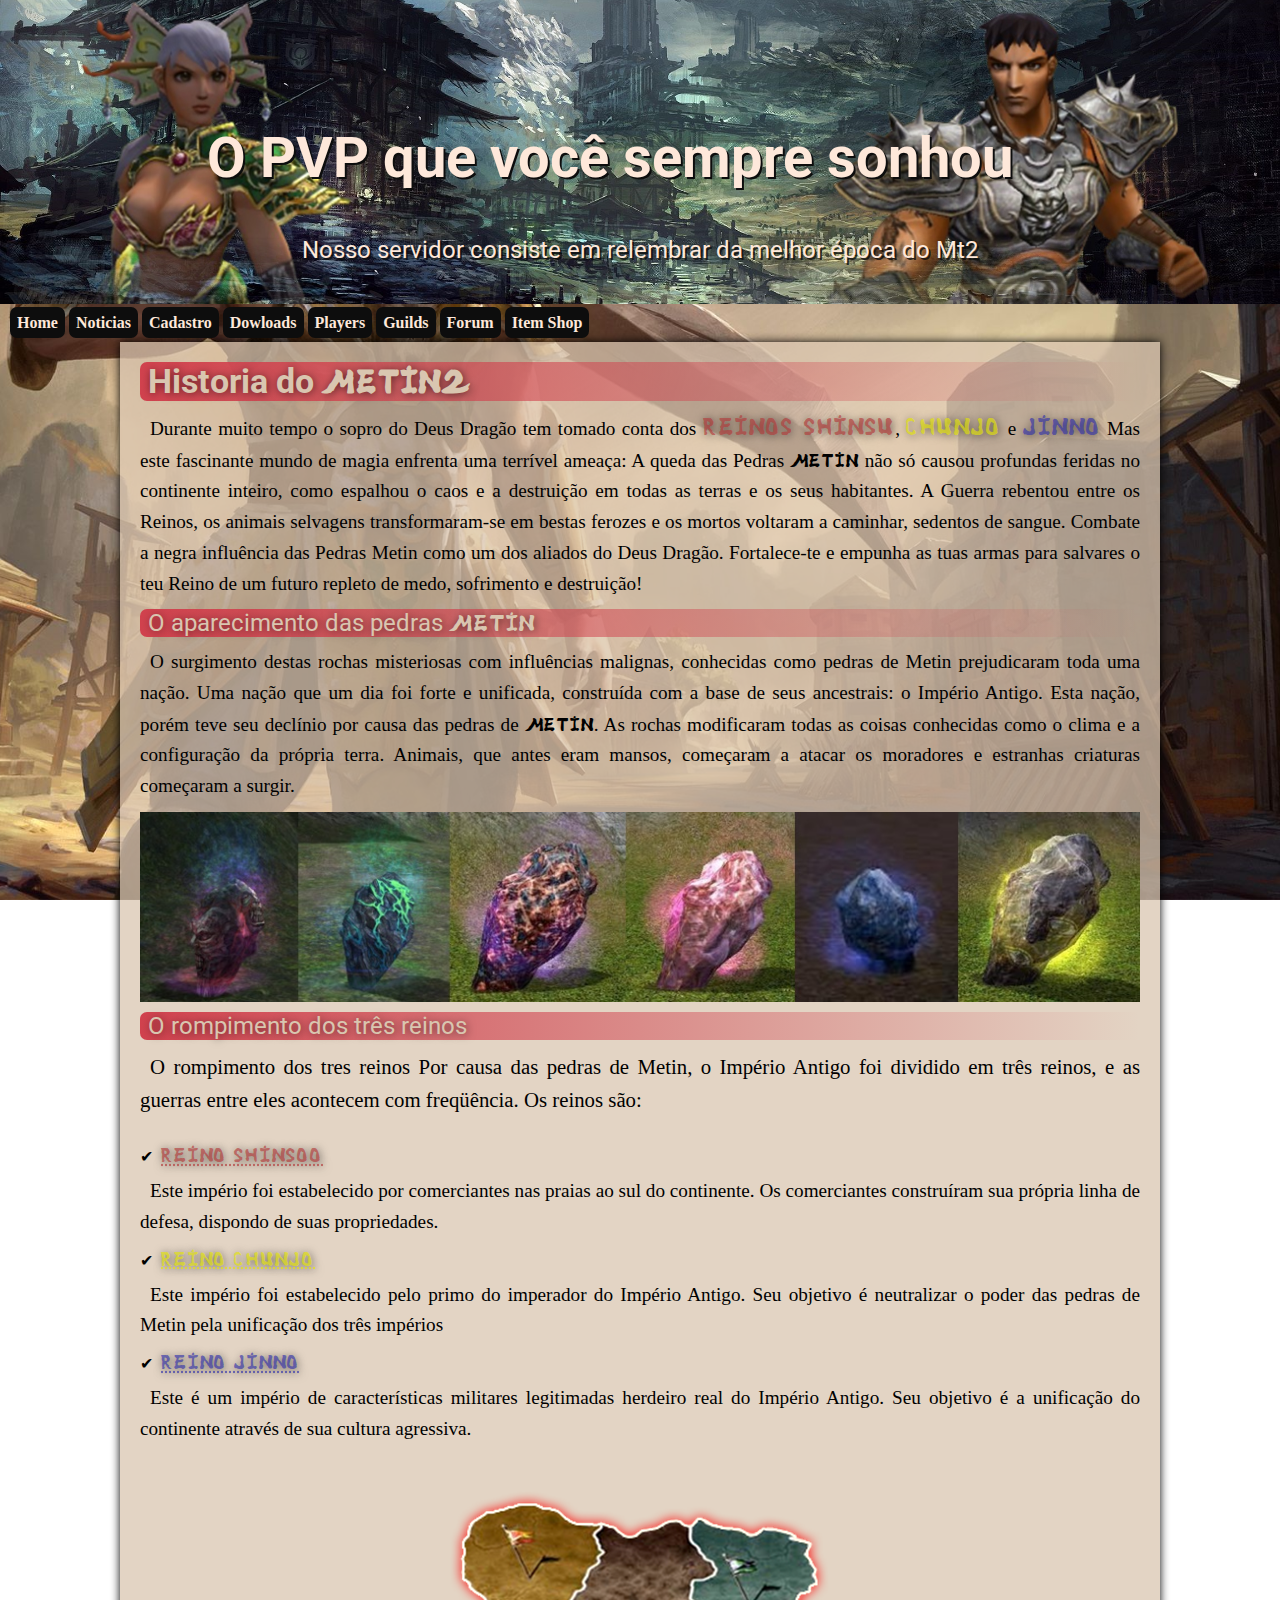
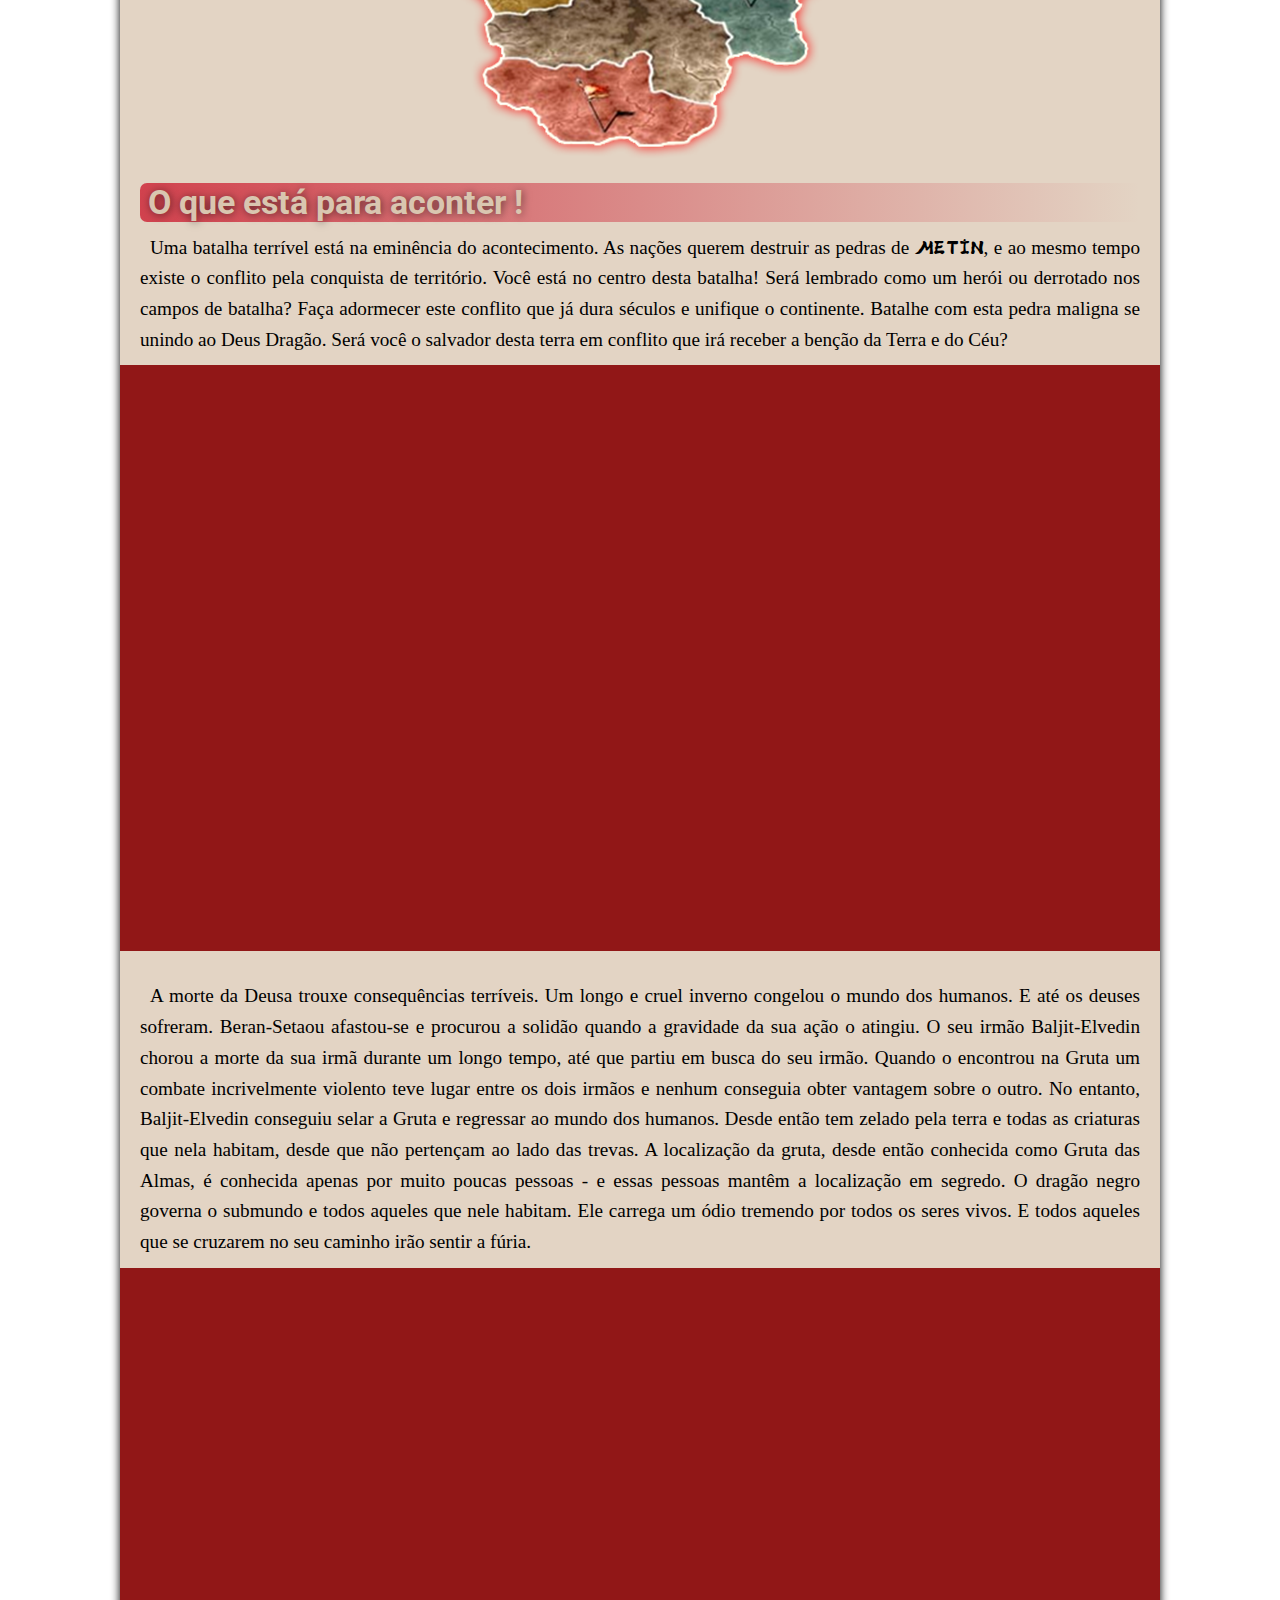
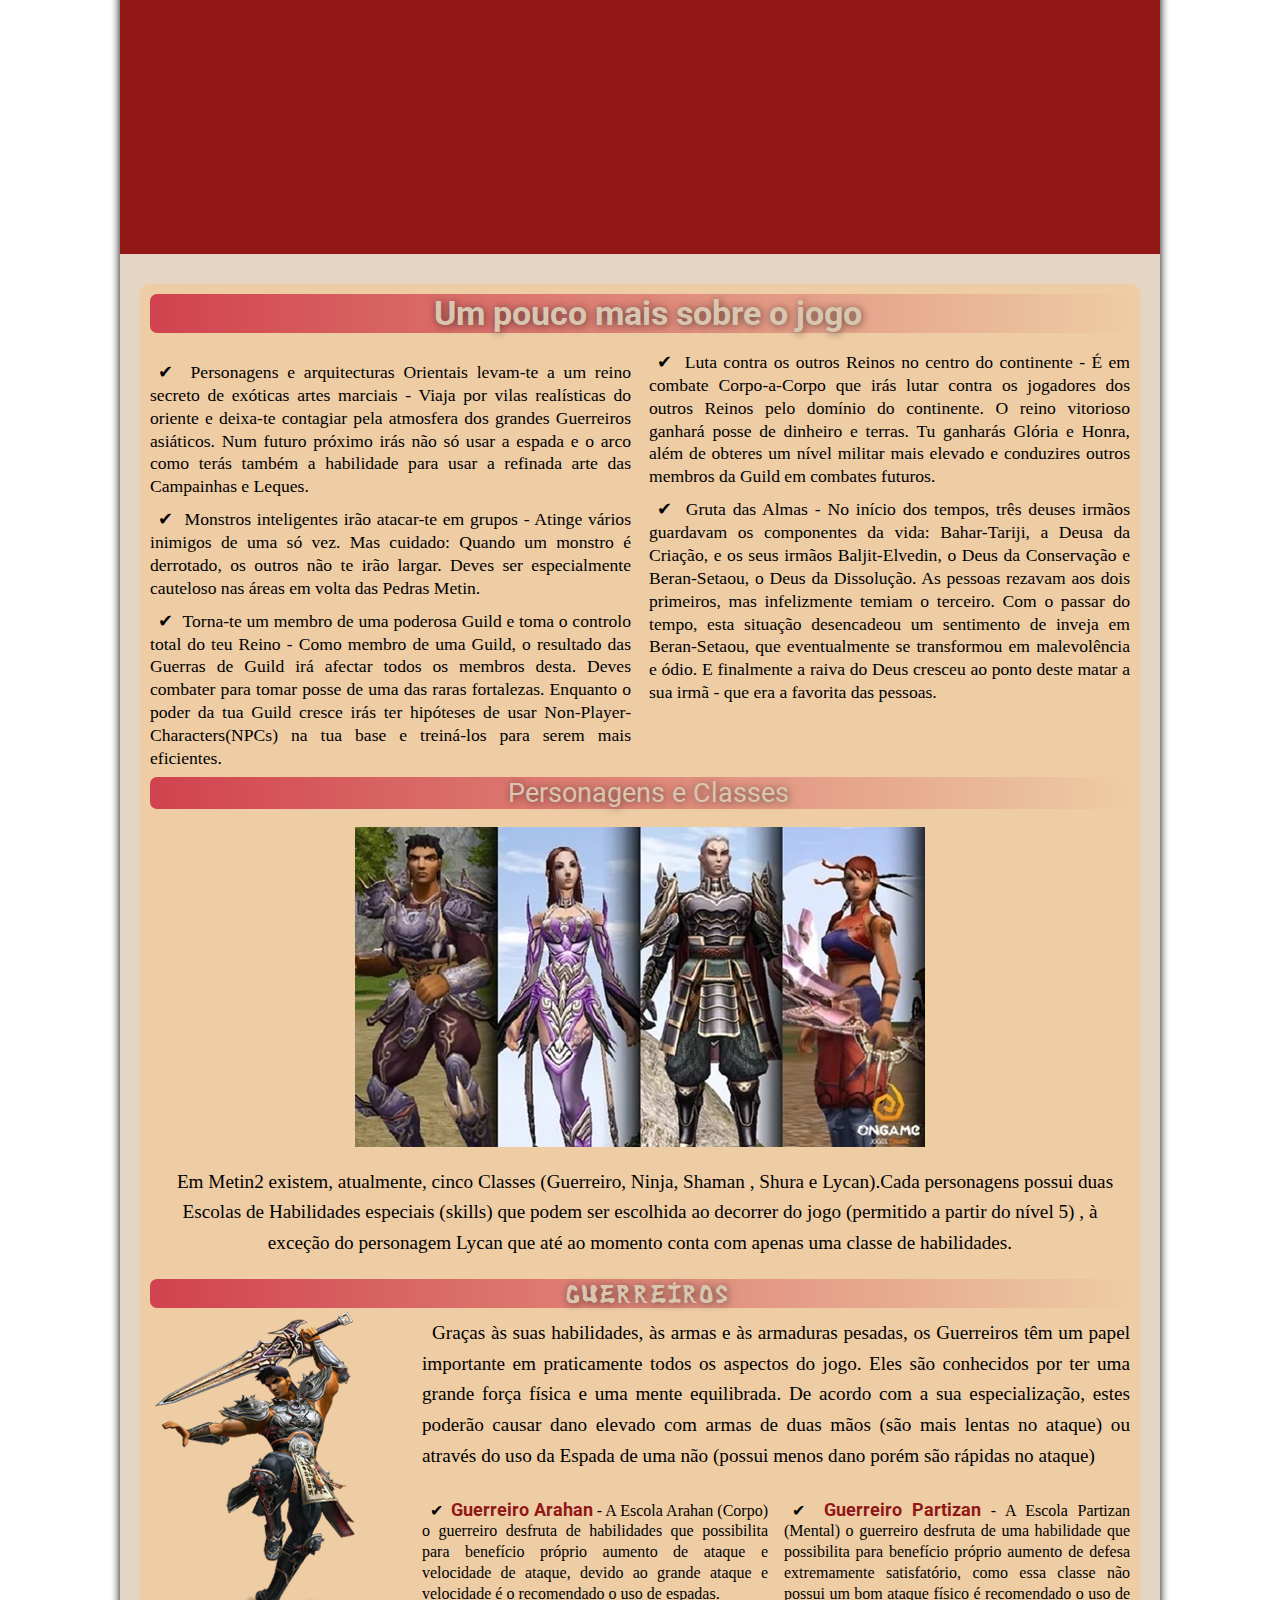
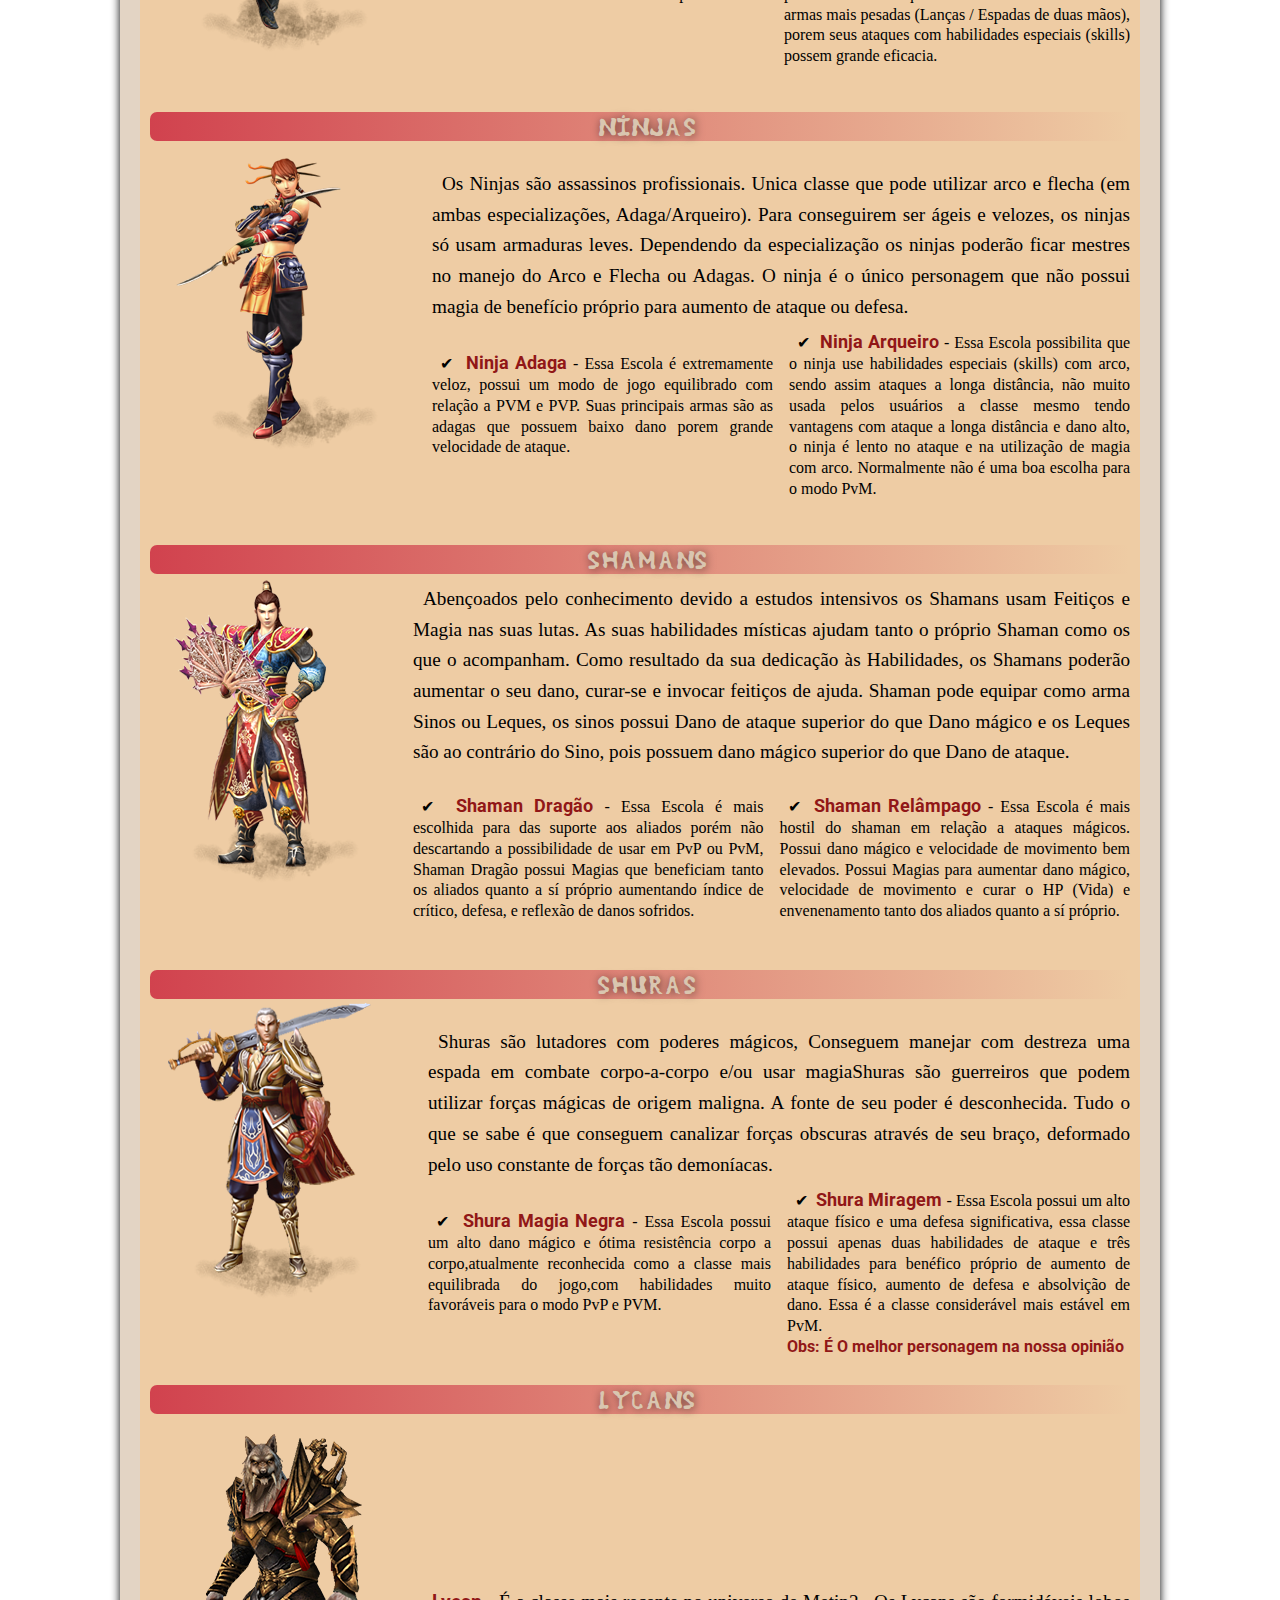
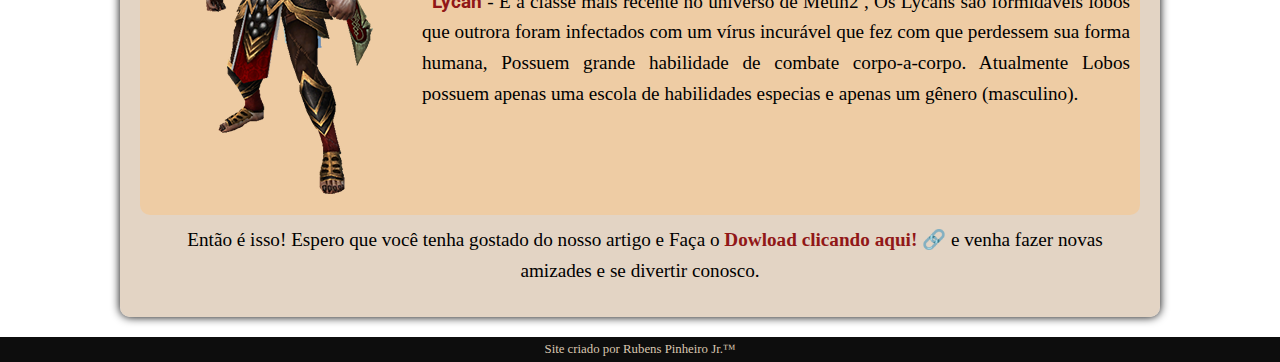
<file: index.html>
<!DOCTYPE html>
<html lang="pt-br">
<head>
    <meta charset="UTF-8">
    <meta http-equiv="X-UA-Compatible" content="IE=edge">
    <meta name="viewport" content="width=device-width, initial-scale=1.0">
    <link rel="shortcut icon" href="imagens/favicon.ico" type="image/x-icon">
    <link rel="stylesheet" href="estilos/style.css">

    <title>Metin 2 Projeto Site</title>
</head>
<body>
    <header>
        <h1>O PVP que você sempre sonhou</h1>
        <p>Nosso servidor consiste em relembrar da melhor época do Mt2</p>
    </header>
        <nav>
            <a href="index.html" target="_self" rel="prev">Home</a>
            <a href="noticias.html" target="_parent">Noticias</a>
            <a href="#">Cadastro</a>
            <a href="#">Dowloads</a>
            <a href="#">Players</a>
            <a href="#">Guilds</a>
            <a href="#">Forum</a>
            <a href="#">Item Shop</a>
        </nav>

        <main>
            <article>
                
                <h1>Historia do <span class="font">Metin2</span></h1>

                <p>Durante muito tempo o sopro do Deus Dragão tem tomado conta dos <span class="reino-vermelho">Reinos Shinsu</span>, <span class="reino-amarelo">Chunjo</span> e <span class="reino-azul">Jinno</span> Mas este fascinante mundo de magia enfrenta uma terrível ameaça: A queda das Pedras <span class="font">Metin</span> não só causou profundas feridas no continente inteiro, como espalhou o caos e a destruição em todas as terras e os seus habitantes. A Guerra rebentou entre os Reinos, os animais selvagens transformaram-se em bestas ferozes e os mortos voltaram a caminhar, sedentos de sangue. Combate a negra influência das Pedras Metin como um dos aliados do Deus Dragão. Fortalece-te e empunha as tuas armas para salvares o teu Reino de um futuro repleto de medo, sofrimento e destruição!</p>

                <h2>O aparecimento das pedras <span class="font">Metin</span></h2>
                    <p>
                        O surgimento destas rochas misteriosas com influências malignas, conhecidas como pedras de Metin prejudicaram toda uma nação. Uma nação que um dia foi forte e unificada, construída com a base de seus ancestrais: o Império Antigo.
                       Esta nação, porém teve seu declínio por causa das pedras de <span class="font">Metin</span>. As rochas modificaram todas as coisas conhecidas como o clima e a configuração da própria terra. Animais, que antes eram mansos, começaram a atacar os moradores e estranhas criaturas começaram a surgir. 
                        
                    </p>
                
                    <picture>
                        <source media="(max-width:670px )" srcset="imagens/Metin105-pq.jpg">
                        <img src="imagens/Metin105-horz.jpg" alt="Pedras metin" class="pq" width="100%">
                    </picture>
                
                <h2>O rompimento dos três reinos</h2>
                    
                    <p style="font-size: 1.3em;">O rompimento dos tres reinos Por causa das pedras de Metin, o Império Antigo foi dividido em três reinos, e as guerras entre eles acontecem com freqüência. Os reinos são: </p>
                <br>

                    <ul class="reinos">
                        <li><abbr title="Esta em Vermelho no Mapa" class="reino-vermelho">Reino Shinsoo</abbr></li>
                        <p>Este império foi estabelecido por comerciantes nas praias ao sul do continente. Os comerciantes construíram sua própria linha de defesa, dispondo de suas propriedades.</p>
                        <li><abbr title="Esta em Amarelo no Mapa" class="reino-amarelo">Reino Chunjo</abbr></li>
                        <p>Este império foi estabelecido pelo primo do imperador do Império Antigo. Seu objetivo é neutralizar o poder das pedras de Metin pela unificação dos três impérios</p>
                        <li><abbr title="Esta em Azul no Mapa" class="reino-azul">Reino Jinno</abbr></li>
                        <p>Este é um império de características militares legitimadas herdeiro real do Império Antigo. Seu objetivo é a unificação do continente através de sua cultura agressiva.</p>
                    </ul>
                    <br>
                <picture>
                    <source media="(max-width:670px )" srcset="imagens/mapareino-pq.png">
                    <img src="imagens/mapareino.png" alt="Mapa dos Reinos" class="pq">
                </picture>
                
                <h1>O que está para aconter !</h1>

                <p>Uma batalha terrível está na eminência do acontecimento. As nações querem destruir as pedras de <span class="font">Metin</span>, e ao mesmo tempo existe o conflito pela conquista de território. Você está no centro desta batalha! Será lembrado como um herói ou derrotado nos campos de batalha? Faça adormecer este conflito que já dura séculos e unifique o continente. Batalhe com esta pedra maligna se unindo ao Deus Dragão. Será você o salvador desta terra em conflito que irá receber a benção da Terra e do Céu?</p>
                
                <div class="video">
                    <iframe width="560" height="315" src="https://www.youtube.com/embed/P8ZPOn_JOrk" title="YouTube video player" frameborder="0" allow="accelerometer; autoplay; clipboard-write; encrypted-media; gyroscope; picture-in-picture; web-share" allowfullscreen></iframe> 
                </div>
                
                <p>A morte da Deusa trouxe consequências terríveis. Um longo e cruel inverno congelou o mundo dos humanos. E até os deuses sofreram. Beran-Setaou afastou-se e procurou a solidão quando a gravidade da sua ação o atingiu. O seu irmão Baljit-Elvedin chorou a morte da sua irmã durante um longo tempo, até que partiu em busca do seu irmão. Quando o encontrou na Gruta um combate incrivelmente violento teve lugar entre os dois irmãos e nenhum conseguia obter vantagem sobre o outro. No entanto, Baljit-Elvedin conseguiu selar a Gruta e regressar ao mundo dos humanos. Desde então tem zelado pela terra e todas as criaturas que nela habitam, desde que não pertençam ao lado das trevas. A localização da gruta, desde então conhecida como Gruta das Almas, é conhecida apenas por muito poucas pessoas - e essas pessoas mantêm a localização em segredo. O dragão negro governa o submundo e todos aqueles que nele habitam. Ele carrega um ódio tremendo por todos os seres vivos. E todos aqueles que se cruzarem no seu caminho irão sentir a fúria.</p>
                
                <div class="video">
                    <iframe width="560" height="315" src="https://www.youtube.com/embed/QigNM_UgjUA" title="YouTube video player" frameborder="0" allow="accelerometer; autoplay; clipboard-write; encrypted-media; gyroscope; picture-in-picture; web-share" allowfullscreen></iframe>
                </div>
                 
                <aside>
                
                    <h1>Um pouco mais sobre o jogo</h1>
                    <br>
                        
                                <ul class="ajuste-lista">
                                    <p><li>Personagens e arquitecturas Orientais levam-te a um reino secreto de exóticas artes marciais - Viaja por vilas realísticas do oriente e deixa-te contagiar pela atmosfera dos grandes Guerreiros asiáticos. Num futuro próximo irás não só usar a espada e o arco como terás também a habilidade para usar a refinada arte das Campainhas e Leques.</li></p>
                                    <p><li>Monstros inteligentes irão atacar-te em grupos - Atinge vários inimigos de uma só vez. Mas cuidado: Quando um monstro é derrotado, os outros não te irão largar. Deves ser especialmente cauteloso nas áreas em volta das Pedras Metin.</li></p>
                                    <p><li>Torna-te um membro de uma poderosa Guild e toma o controlo total do teu Reino - Como membro de uma Guild, o resultado das Guerras de Guild irá afectar todos os membros desta. Deves combater para tomar posse de uma das raras fortalezas. Enquanto o poder da tua Guild cresce irás ter hipóteses de usar Non-Player-Characters(NPCs) na tua base e treiná-los para serem mais eficientes.</li></p>
                                    <p><li>Luta contra os outros Reinos no centro do continente - É em combate Corpo-a-Corpo que irás lutar contra os jogadores dos outros Reinos pelo domínio do continente. O reino vitorioso ganhará posse de dinheiro e terras. Tu ganharás Glória e Honra, além de obteres um nível militar mais elevado e conduzires outros membros da Guild em combates futuros.</li></p>
                                        
                                        <p><li>Gruta das Almas - No início dos tempos, três deuses irmãos guardavam os componentes da vida: Bahar-Tariji, a Deusa da Criação, e os seus irmãos Baljit-Elvedin, o Deus da Conservação e Beran-Setaou, o Deus da Dissolução. As pessoas rezavam aos dois primeiros, mas infelizmente temiam o terceiro. Com o passar do tempo, esta situação desencadeou um sentimento de inveja em Beran-Setaou, que eventualmente se transformou em malevolência e ódio. E finalmente a raiva do Deus cresceu ao ponto deste matar a sua irmã - que era a favorita das pessoas.</li></p>
                                </ul>
                    
                        <h3>Personagens e Classes</h3>
                        <br>
                        <picture>
                            <source media="(max-width:670px )" srcset="imagens/personagens-pq.jpg">
                            <img src="imagens/personagens-gr.jpg" alt="personagens" class="pq" >
                        </picture>
                        <p class="center">
                            Em Metin2 existem, atualmente, cinco Classes (Guerreiro, Ninja, Shaman , Shura e Lycan).Cada personagens possui duas Escolas de Habilidades especiais (skills) que podem ser escolhida ao decorrer do jogo (permitido a partir do nível 5) , à exceção do personagem Lycan que até ao momento conta com apenas uma classe de habilidades.
                        </p>
                            <h4>Guerreiros</h4>
                            
                                <picture>
                                    <source media="(min-width: )" srcset="">
                                    <img src="imagens/Guerreiro_Masculino.png" alt="" class="ajuste-guerreiro">
                                </picture>
                                <p>Graças às suas habilidades, às armas e às armaduras pesadas, os Guerreiros têm um papel importante em praticamente todos os aspectos do jogo. Eles são conhecidos por ter uma grande força física e uma mente equilibrada. De acordo com a sua especialização, estes poderão causar dano elevado com armas de duas mãos (são mais lentas no ataque) ou através do uso da Espada de uma não (possui menos dano porém são rápidas no ataque)</p>
                                <br>
                                
                                <ul>
                                    <li><strong>Guerreiro Arahan</strong> - A Escola Arahan (Corpo) o guerreiro desfruta de habilidades que possibilita para benefício próprio aumento de ataque e velocidade de ataque, devido ao grande ataque e velocidade é o recomendado o uso de espadas.</li>
                                    <br>
                                    <li><strong>Guerreiro Partizan</strong> - A Escola Partizan (Mental) o guerreiro desfruta de uma habilidade que possibilita para benefício próprio aumento de defesa extremamente satisfatório, como essa classe não possui um bom ataque físico é recomendado o uso de armas mais pesadas (Lanças / Espadas de duas mãos), porem seus ataques com habilidades especiais (skills) possem grande eficacia.</li>
                                </ul>
                                <br>
                            <h4>Ninjas</h4>
                            <picture>
                                <source media="(min-width: )" srcset="">
                                <img src="imagens/Ninja_Feminina.png" alt=" Ninja" class="ajuste-ninja">
                            </picture>
                            <br>
                            <p>Os Ninjas são assassinos profissionais. Unica classe que pode utilizar arco e flecha (em ambas especializações, Adaga/Arqueiro).
                                Para conseguirem ser ágeis e velozes, os ninjas só usam armaduras leves. Dependendo da especialização os ninjas poderão ficar mestres no manejo do Arco e Flecha ou Adagas. O ninja é o único personagem que não possui magia de benefício próprio para aumento de ataque ou defesa.</p>
                            <ul>
                                <br>
                                <li><strong>Ninja Adaga</strong> - Essa Escola é extremamente veloz, possui um modo de jogo equilibrado com relação a PVM e PVP. Suas principais armas são as adagas que possuem baixo dano porem grande velocidade de ataque.</li>
                                <br>
                                <li><strong>Ninja Arqueiro</strong> - Essa Escola possibilita que o ninja use habilidades especiais (skills) com arco, sendo assim ataques a longa distância, não muito usada pelos usuários a classe mesmo tendo vantagens com ataque a longa distância e dano alto, o ninja é lento no ataque e na utilização de magia com arco. Normalmente não é uma boa escolha para o modo PvM.</li>
                            </ul>
                            <br>
                            
                            <h4>Shamans</span></h4>
                            <picture>
                                <source media="(min-width: )" srcset="">
                                <img src="imagens/Xamã_Masculino.png" alt="shaman" class="ajuste-shaman">
                            </picture>
                            <p>Abençoados pelo conhecimento devido a estudos intensivos os Shamans usam Feitiços e Magia nas suas lutas. As suas habilidades místicas ajudam tanto o próprio Shaman como os que o acompanham. Como resultado da sua dedicação às Habilidades, os Shamans poderão aumentar o seu dano, curar-se e invocar feitiços de ajuda. Shaman pode equipar como arma Sinos ou Leques, os sinos possui Dano de ataque superior do que Dano mágico e os Leques são ao contrário do Sino, pois possuem dano mágico superior do que Dano de ataque.</p>
                            <br>
                                <ul class>
                                    <li><strong>Shaman Dragão</strong> - Essa Escola é mais escolhida para das suporte aos aliados porém não descartando a possibilidade de usar em PvP ou PvM, Shaman Dragão possui Magias que beneficiam tanto os aliados quanto a sí próprio aumentando índice de crítico, defesa, e reflexão de danos sofridos.</li>
                                    <li><strong>Shaman Relâmpago</strong> - Essa Escola é mais hostil do shaman em relação a ataques mágicos. Possui dano mágico e velocidade de movimento bem elevados. Possui Magias para aumentar dano mágico, velocidade de movimento e curar o HP (Vida) e envenenamento tanto dos aliados quanto a sí próprio.</li>
                                    <br>
                                </ul>
                            <h4>Shuras</h4>
                            <picture>
                                <source media="(min-width: )" srcset="">
                                <img src="imagens/Sura_Masculino.png" alt="" class="ajuste-shura">
                            </picture>
                            <br>
                            <p>Shuras são lutadores com poderes mágicos, Conseguem manejar com destreza uma espada em combate corpo-a-corpo e/ou usar magiaShuras são guerreiros que podem utilizar forças mágicas de origem maligna. A fonte de seu poder é desconhecida. Tudo o que se sabe é que conseguem canalizar forças obscuras através de seu braço, deformado pelo uso constante de forças tão demoníacas.

                            </p>
                            <ul>
                               <br>
                                
                                <li><strong>Shura Magia Negra</strong> - Essa Escola possui um alto dano mágico e ótima resistência corpo a corpo,atualmente reconhecida como a classe mais equilibrada do jogo,com habilidades muito favoráveis para o modo PvP e PVM.</li>
                                <br>
                                <li><strong>Shura Miragem</strong> - Essa Escola possui um alto ataque físico e uma defesa significativa, essa classe possui apenas duas habilidades de ataque e três habilidades para benéfico próprio de aumento de ataque físico, aumento de defesa e absolvição de dano. Essa é a classe considerável mais estável em PvM.
                                    <br>
                                    <strong style="font-size:medium">Obs: É O melhor personagem na nossa opinião</strong></li> 
                            </ul>
                            <h4>Lycans</h4>
                            <picture>
                                <source media="(min-width: )" srcset="">
                                <img src="imagens/Lycan_Render.png" alt="" class="ajuste-lycan">
                            </picture>
                        
                                <p class="block"><strong>Lycan</strong> - É a classe mais recente no universo de Metin2 , Os Lycans são formidáveis lobos que outrora foram infectados com um vírus incurável que fez com que perdessem sua forma humana, Possuem grande habilidade de combate corpo-a-corpo. Atualmente Lobos possuem apenas uma escola de habilidades especias e apenas um gênero (masculino).
                                </p>
                            
                            
                </aside>
                
                <p class="center">Então é isso! Espero que você tenha gostado do nosso artigo e Faça o <a href="#" class="links">Dowload clicando aqui!</a> e venha fazer novas amizades e se divertir conosco.</p>

            </article>
        </main>
        <footer>
            Site criado por Rubens Pinheiro Jr.&trade;
        </footer> 
</body>
</html>
</file>
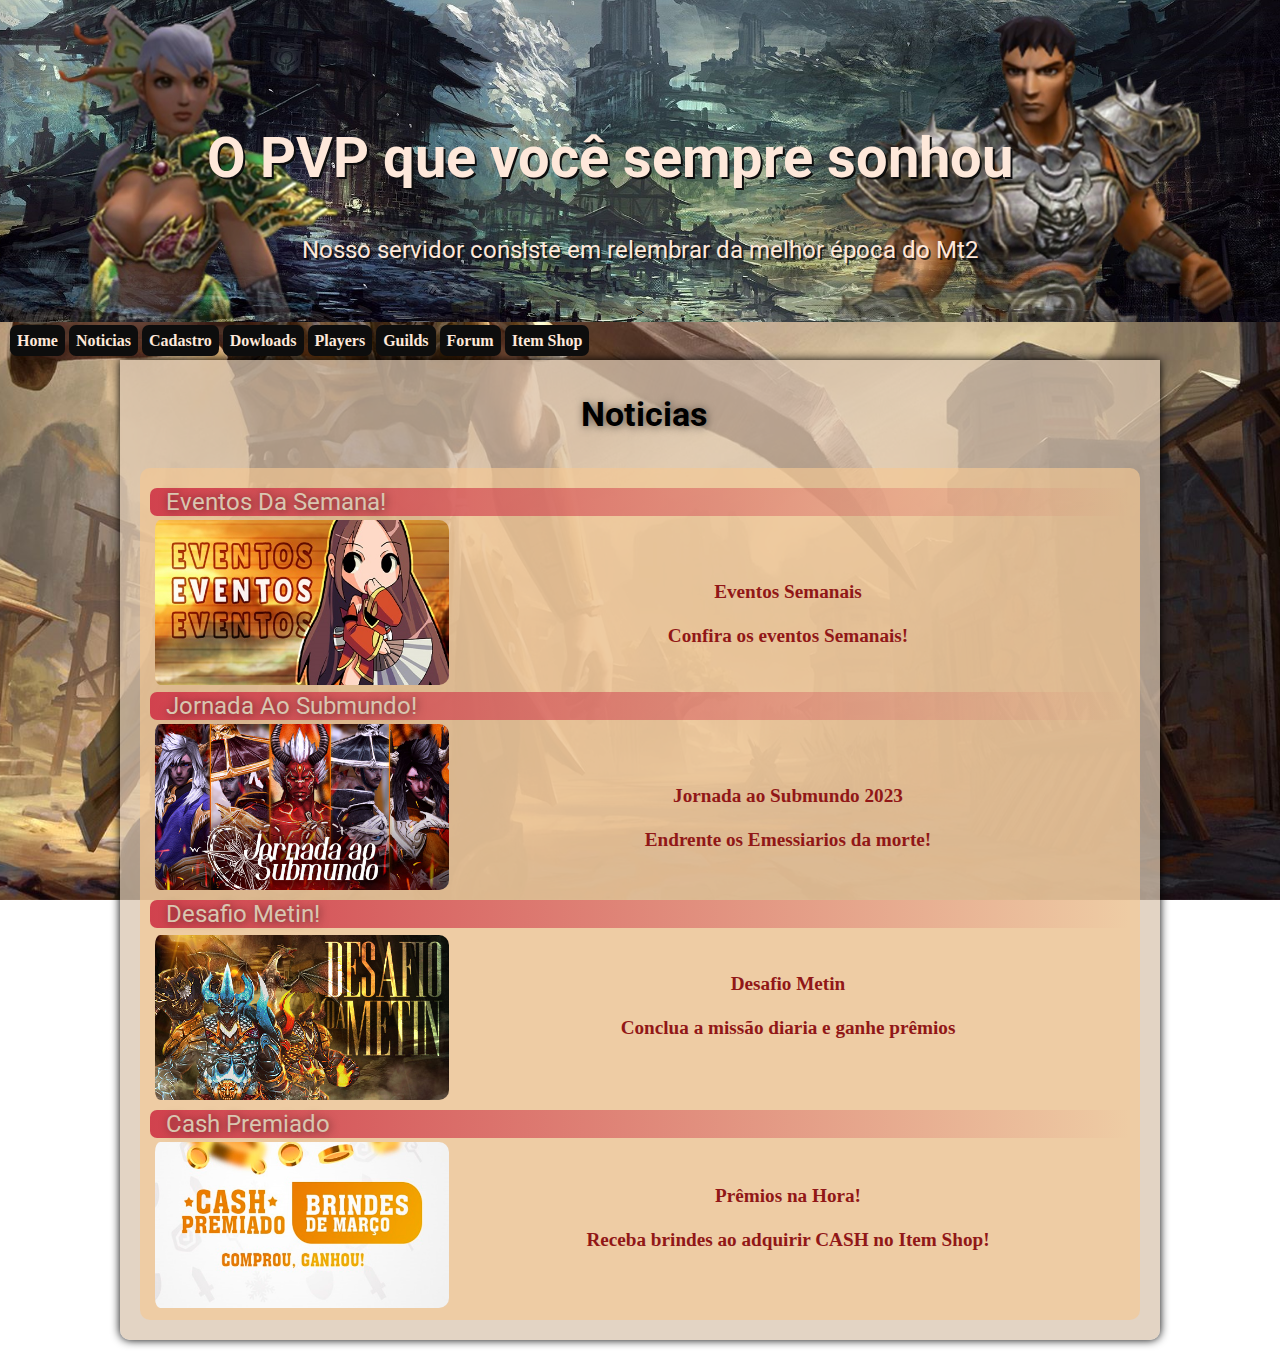
<file: noticias.html>
<!DOCTYPE html>
<html lang="pt-br">
<head>
    <meta charset="UTF-8">
    <meta http-equiv="X-UA-Compatible" content="IE=edge">
    <meta name="viewport" content="width=device-width, initial-scale=1.0">
    <link rel="shortcut icon" href="imagens/favicon.ico" type="image/x-icon">
    <link rel="stylesheet" href="estilos/style.css">
    <style>
         main h1{
            color: var(--cor05);
            text-align: center;
            background-image: linear-gradient(to right, var(--cor02),transparent);
            margin-block-start: 15px;
            margin-block-end: 34px;
        }
        aside>h2{
            margin-top: 10px;
            margin-bottom: 20px;
        }
        aside>p{
            margin: 13px;
            margin-top: 5px;
            text-align: center;
        }
        aside> img{
            width: 30%;
            float: left;
            margin-bottom: 7px;
            padding-left: 5px;
            margin-top: -34px;
            border-radius: 10px;
            
        }
        .links1{
            text-decoration: none;
            color:var(--cor4);
            font-weight: bolder;
        }

    </style>
    <title>Noticias</title>
</head>
<body>
        <header>
            <h1>O PVP que você sempre sonhou</h1>
        <p>Nosso servidor consiste em relembrar da melhor época do Mt2</p>>
       
    </header>

        <nav>
            <a href="index.html" target="_self" rel="prev\">Home</a>
                <a href="noticias.html" target="_self" real="prev">Noticias</a>
                <a href="#">Cadastro</a>
                <a href="#">Dowloads</a>
                <a href="#">Players</a>
                <a href="#">Guilds</a>
                <a href="#">Forum</a>
                <a href="#">Item Shop</a>
        </nav>
        <main>
            <article>
                <h1>Noticias</h1>
                <aside>
                    <h2>Eventos Da Semana!</h2>
                    <br>
                    <img src="imagens/noticias/M2_mini_eventos_OpnLV8h.jpg" alt="">
                    <br>
                    <p><a href="#" class="links1">Eventos Semanais</a></p>
                    <p><a href="#" class="links1">Confira os eventos Semanais!</a></p>
                   <br>
                    <h2>Jornada Ao Submundo!</h2>
                    <br>
                    <img src="imagens/noticias/m2_mini_submundo.jpg" alt="">
                    <br>
                    <p><a href="#" class="links1">Jornada ao Submundo 2023</a></p>
                    <p><a href="#" class="links1">Endrente os Emessiarios da morte!</a></p>
                    <br>
                    <h2 style="margin-block-start: 13px; margin-block-end: 41px;">Desafio Metin!</h2>
                        <img src="imagens/noticias/desafio metin.jpg" alt="">
                        <p><a href="#" class="links1">Desafio Metin</a></p>
                        <p><a href="#" class="links1"> Conclua a missão diaria e ganhe prêmios</a></p>
                    <br>
                    <h2 style="margin-block-start: 36px;">Cash Premiado</h2>
                    <br>
                    <img src="imagens/noticias/m2_mini_cash_premiado.jpg" alt="" >
                        <p><a href="#" class="links1">Prêmios na Hora!</a></p>
                       <p style="    margin-block-end: 54px;"><a href="#" class="links1">Receba brindes ao adquirir CASH no Item Shop!</a></p>
                    
                </aside>
            </article>
</file>
<file: estilos/style.css>
@charset "UTF-8";
@import url('https://fonts.googleapis.com/css2?family=Roboto:ital,wght@0,100;0,400;0,700;1,900&display=swap');
@font-face {
    font-family: 'metin';
    src: url('../fontes/metin2.ttf') format('truetype');
    font-weight: normal;
}

:root{
    --cor0:#FEE8DA;
    --cor1:#d9c6b0;
    --cor2:#d1424e;
    --cor3:#BF0413;
    --cor4:#911717;
    --cor5:#0d0d0d;
    --font-padrao: arial, verdana, helvetica, sans-serif;
    --font-destaque:'Roboto', helvetica;
    --font-jogo:'metin', impact
}
*{
    margin: 0px;
    padding: 0px;
}
body{
    background-image: url(../imagens/background.jpg);
    background-repeat: no-repeat;
    background-position: center;
    background-size: cover;
    background-attachment: fixed;
    
}
a.links::after{
    content:'\00a0\1f517' ;
}

header{
    background-image: url(../imagens/header.jpg);
    background-position: center;
    background-repeat: no-repeat;
    background-size: cover;
    min-width: 150px;
    text-align: center;
    padding-top: 40px;  
}

header h1{
    color: var(--cor0);
    font-family: var(--font-destaque);
    font-size: 3.5em;
    padding-top: 50px;
    padding-right: 60px;
    margin-bottom: 45px;
    margin-top: 35px;
    text-shadow: 2px 2px 0px var(--cor5);    
}

header p{
    font-family: var(--font-destaque);
    text-align: center;
    font-size: 1.5em;
    color:var(--cor0);;
    padding-bottom: 40px;  
    text-shadow:2px 2px 0px rgba(13, 13, 13, 0.808);
}

nav{
    padding: 10px;

}nav a{
    background-color: var(--cor5);
    padding: 7px;
    text-decoration: none;
    font-weight: bold;
    color: var(--cor0);
    transition-duration: 0.5;
    border-radius: 7px;
}

nav a:hover{
    background-color: var(--cor4);
    color: var(--cor1);
    border-radius: 7px;
}

main{
    background-color:rgba(217, 198, 176, 0.75);
    min-width: 300px;
    max-width: 1000px;
    padding: 20px;
    margin: auto;
    box-shadow: 0px 0px 10px rgb(0, 0, 0);
    margin-bottom: 20px;
    border-bottom-left-radius: 10px ;
    border-bottom-right-radius: 10px;
}
main h1{
    font-family: var(--font-destaque);
    color: var(--cor1);
    font-weight: bold;
    font-size: 2.1em;
    background-image: linear-gradient(to right, var(--cor2),transparent);
    border-radius: 7px 0px 0px 7px;
    padding-left: 8px;
    text-shadow: 1px 1px 8px rgba(0, 0, 0, 0.555);
    

}
main h2{
    font-family: var(--font-destaque);
    color: var(--cor1);
    font-weight: normal;
    font-size: 1.5em;
    background-image: linear-gradient(to right,var(--cor2),transparent);
    border-radius: 7px 0px 0px 7px;
    padding-left: 8px;
    text-shadow: 1px 1px 8px rgba(0, 0, 0, 0.555);
}

main p{
    text-indent: 10px;
    margin:10px 0px;
    text-align: justify;
    font-size: 1.2em;
    line-height: 1.6em;
    
}

main article ul{
    list-style: none;
    list-style-position:inside;
    list-style-type: '\2714\00a0\00a0';
    columns: 2;
    text-align: justify;
    padding-block-end: 7px;   
}

main img.pq{
    margin: auto;
    padding-block-end: 10px;
    display: block;
}

main strong{
    color: var(--cor4);
    font-family: var(--font-destaque);
}

p a:hover{
    text-decoration: none;
    background-color: var(--cor4);
    color:var(--cor1);
    border-radius: 6px;
    padding: 4.5px;
}

aside{
    background-color: rgba(245, 199, 147, 0.65);
    padding: 10px;
    border-radius: 10px;
    box-shadow: #0d0d0d57;
    text-indent: 8px;
}
aside>ul>li>strong{
    /*para simplificar era somente colocar aside strong ele buscaria
    em todo aside desse outro jeito ele so puxa dos filhos*/
    font-size: 1.1em;
}
aside>ul{
    text-align: center;
    font-size: 1em;
    line-height: 1.3em;
    list-style-position: inside;
    list-style-type: circle;
    
}
aside h1{
    text-align: center;
    text-shadow: 1px 1px 8px rgba(0, 0, 0, 0.555);
}
aside h3{
    font-family: var(--font-destaque);
    color: var(--cor1);
    font-weight: normal;
    text-align: center;
    font-size: 1.7em;
    background-image: linear-gradient(to right,var(--cor2),transparent);
    border-radius: 7px 0px 0px 7px;
    padding-left: 8px;
    text-shadow: 1px 1px 8px rgba(0, 0, 0, 0.555);
    
}
aside h4{
    font-family: var(--font-jogo);
    color: var(--cor1);
    font-weight: normal;
    text-align: center;
    font-size: 1.7em;
    background-image: linear-gradient(to right,var(--cor2),transparent);
    border-radius: 7px 0px 0px 7px;
    margin-top: 20px;
    padding-left: 8px;
    text-shadow: 1px 1px 8px rgba(0, 0, 0, 0.555);
   
}
aside p {
    text-align: justify;
}

footer{
    background-color: var(--cor5);
    color: var(--cor1);
    text-align: center;
    font-size: 0.8em;
    padding: 5px;
}

.ajuste-shaman{
    float: left;
    margin-top: -44px;
    margin-left: -9px;
}
.ajuste-guerreiro{
    float: left;
    margin-top: -9px;
    margin-bottom: 12px;
}
.ajuste-ninja{
    float: left;
    margin-top: -44px;
    margin-left: 10px;
}  

.ajuste-shura{
    float: left;
    padding: 13px;
    margin-top: -66px;
    margin-left: -20px;
    margin-bottom: -33px;  
}
.ajuste-lycan{
    float: left;
    padding-top: 20px;
}
.block{
        display: block;
        margin-block-start: 9em;
        margin-block-end: 5em;    
}

main img.pq{
    margin: auto;
    padding-block-end: 10px;
    display: block;
}

.font{
    font-family: var(--font-jogo);
}
.ajuste-lista{
    font-size: 1.1em;
    line-height: 1.3em;  
}
.center{
    text-align: center;
}

.reinos{
    list-style-type: '\2714\00a0\00a0'; 
    columns: auto;  
}
.reino-azul{
    color:rgba(51, 51, 172, 0.65);
    font-size: 1.3em;
    font-family: var(--font-jogo);
    text-shadow:1px 1px 8px rgba(13, 13, 13, 0.582);
}
.reino-amarelo{
    color: rgba(231, 231, 8, 0.65);
    font-size: 1.3em;
    font-family: var(--font-jogo);
    text-shadow:1px 1px 8px rgba(13, 13, 13, 0.582);
}
.reino-vermelho{
    color: rgba(180, 59, 59, 0.65);
    font-size:1.3em ;
    font-family: var(--font-jogo);
    text-shadow:1px 1px 8px rgba(13, 13, 13, 0.582);
}

.links{
    text-decoration: none;
    color:var(--cor4);
    font-weight: bolder;
}

.video{
    background-color: var(--cor4);
    margin: 0px -20px 30px -20px;
    padding: 20px;
    padding-bottom: 56.6%;
    position: relative;
}
.video>iframe{
    position:absolute;
    top: 5%;
    left:5%;
    height: 90%;
    width: 90%;
}
</file>
